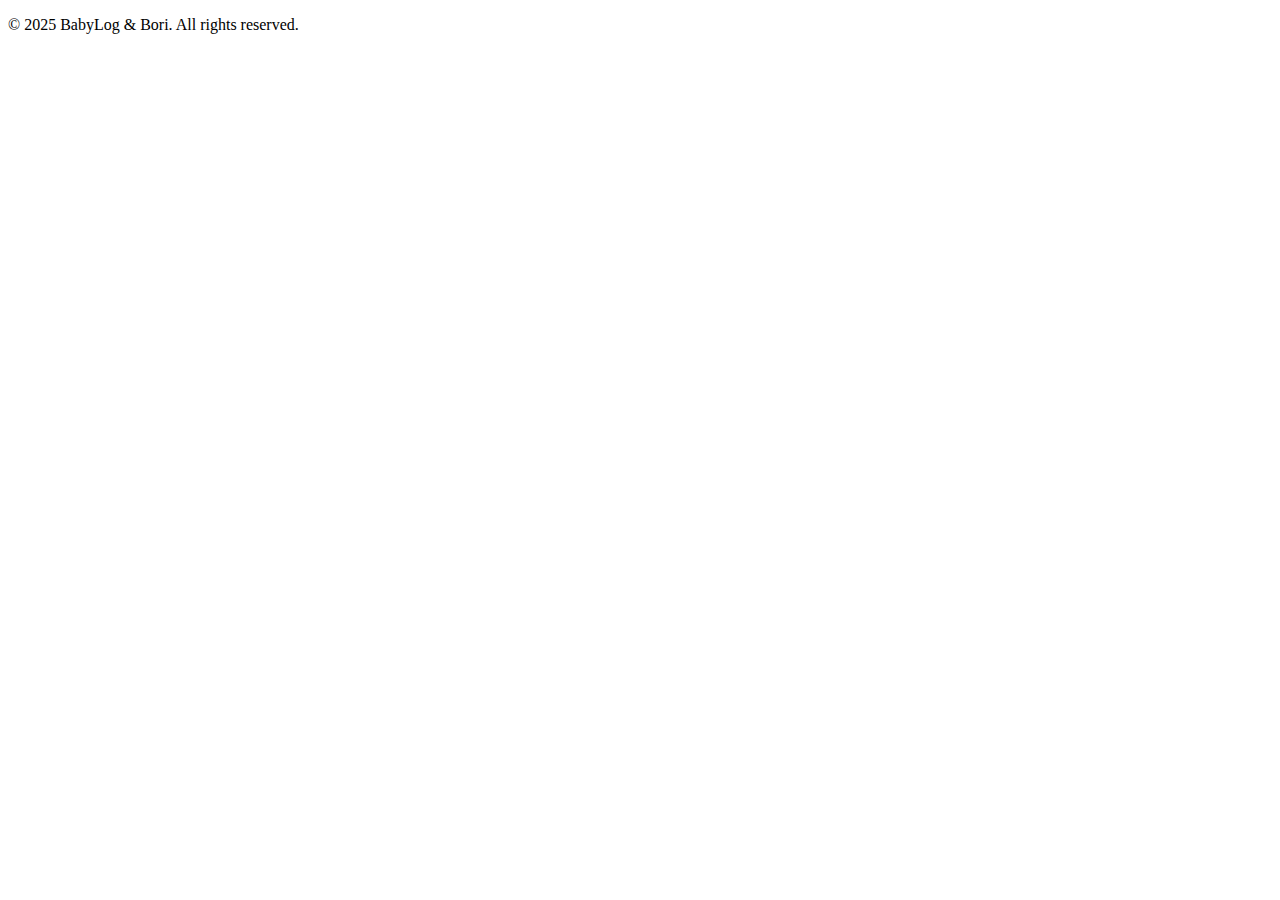
<file: src/main/resources/templates/layout/footer.html>
<!DOCTYPE html>
<html xmlns:th="http://www.thymeleaf.org">
<body>

<footer th:fragment="commonFooter">
  <div class="footer-content">
    <p>© 2025 BabyLog & Bori. All rights reserved.</p>
  </div>
</footer>

</body>
</html>
</file>
